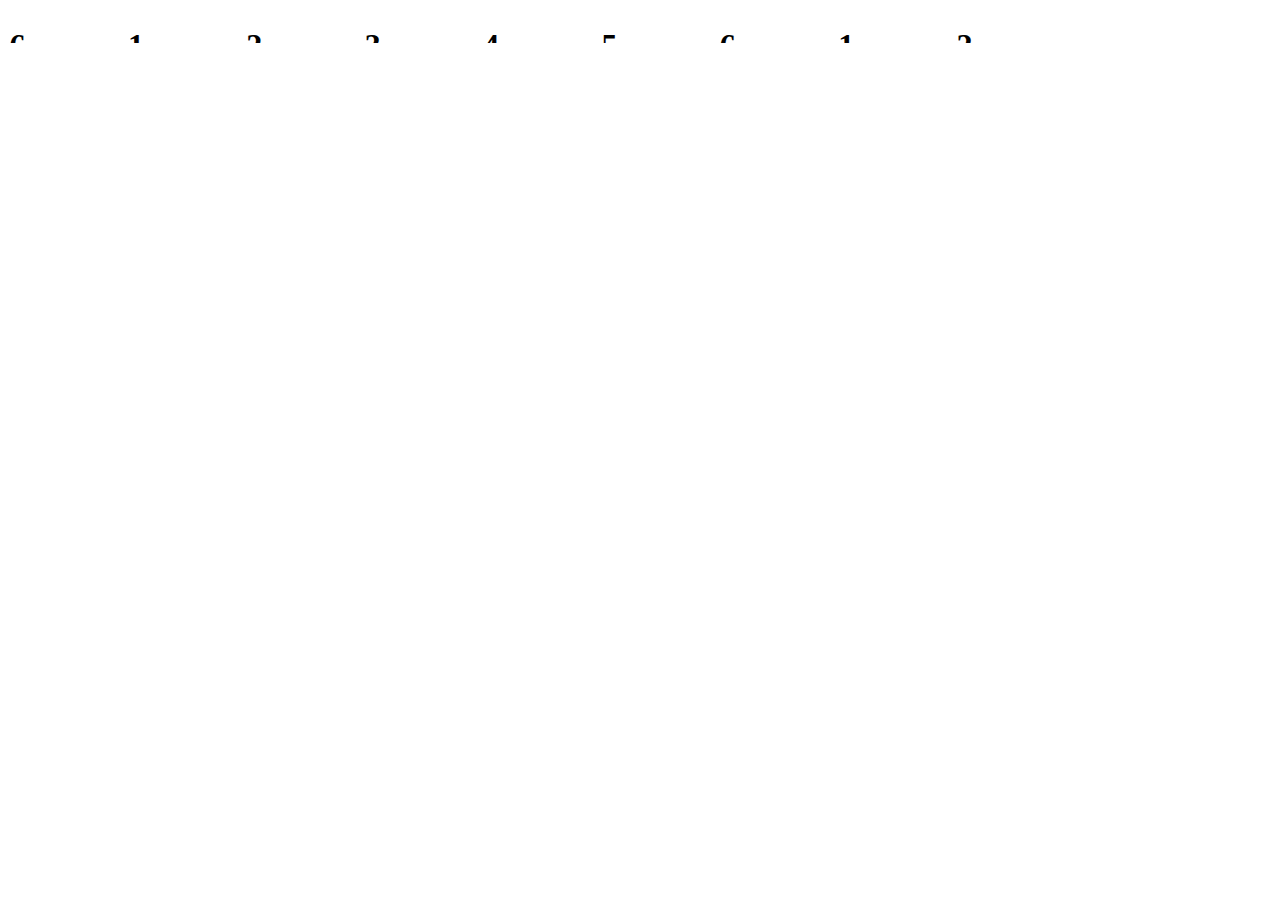
<file: horizontalScroll.html>
<!DOCTYPE html>
<html>
    <head>
        <title>Ethan Grim's Portfolio</title>
        <link rel="stylesheet" href="styles.css">

        <meta name="viewport" content="width=device-width, initial-scale=1" />
    </head>
    <body>
        <div class="scrollScreen">
            <h2 id="left">LEFT</h2>
            <div class="scrollingContainer">
                <div class="scrollingContent"><h1>1</h1></div>
                <div class="scrollingContent"><h1>2</h1></div>
                <div class="scrollingContent"><h1>3<h1></div>
                <div class="scrollingContent"><h1>4</h1></div>
                <div class="scrollingContent"><h1>5</h1></div>
                <div class="scrollingContent"><h1>6</h1></div>
            </div>
            <h2 id="right">RIGHT</h2>
        </div>
    </body>
    <script src="scripts.js"></script>
</html>
</file>
<file: styles.css>
* {
    margin: 0;
    padding: 0;
}

#indexBody {
    --mainColor: #a0845d;
    --secondColor: #EAE7DC;
    --highlightColor: #074006;
}

.greenText {
    color: var(--highlightColor);
    font-family: Georgia, 'Times New Roman', Times, serif;
    font-weight: 900;
}

.brownText {
    color: var(--mainColor);
    font-family: 'Courier New', Courier, monospace;
}

.label {
    position: absolute;
    top: 40%;
    left: 50%;
    translate: -50% -50%;

}

/*header*/
#header {
    background-size: auto;
    width: 100vw;
    height: 10vh;
    background-color: var(--secondColor);
    position: fixed;
    display: flex;
    flex-direction: row;
    border-bottom: solid 1px var(--mainColor);
    z-index: 2;
}

#header nav {
    display: flex;
    justify-content: right;
    align-items: center;
    text-align: right;
    height: 100%;
    width: 90%;
}

#header nav ul li {
    list-style: none;
    display: inline-block;
}

#header nav ul li a {
    color: var(--mainColor);
    text-decoration: none;
    font-size: 25px;
    font-weight: 600;
    padding: 20px;
    transition-duration: .5s;

}

#header nav ul li :hover {
    color: var(--highlightColor);
    transition-duration: .5s;
}



/*Front Page*/

#landing {
    background-color: var(--secondColor);
    height: 100vh;
    display: flex;
    flex-direction: row;

}

#landing .splitDiv {
    flex: 1;
    height: 100%;
    width: 50%;
    margin-top: 100px;
    position: relative;
}

/*Sliding Div with Resume*/
#slidingDiv {
    z-index: 1;
    height: 80vh;
    width: 50vw;
    background-color: #D8C3A5;
    translate: -50vw;
    transition-duration: .5s;
    position: absolute;

}

#resumeTab {
    background-color: #D8C3A5;
    height: 200px;
    width: 55px;
    float: right;
    align-content: center;
    border-radius: 11;
    position: fixed;
    left: 99%;
    top: 50%;
    transform: translateY(-50%);
}

#resumeTab h1 {
    rotate: 90deg;
    margin-top: -25px;
    color: #074006;
}

#resumeImage {
    max-width: 45%;

    top: 50%;
    left: 50%;
    position: absolute;
    transform: translate(-50%, -50%);
    transition: 0.5s;
    border: #a0845d solid 5px;

}

#resumeImage:hover {
    transition: 0.5s;
    max-width: 50%;
}

#slidingDiv:hover {
    transform: translateX(45vw);
    transition-duration: .75s;

}

/*Landing Page*/
.splitDiv .greenText {
    font-size: 55pt;
}

.splitDiv .brownText ul li {
    font-size: 20pt;
    list-style: none;
}

#headshot {
    border-bottom: solid var(--highlightColor) 5px;
    width: 100%;
}



.scrollScreen h2 {
    color: white;
    font: 400;
}

.scrollingContainer {
    background-color: var(--secondColor);
    border: var(--highlightColor) 5px solid;
    height: 70%;
    width: 80%;
    display: flex;
    flex-direction: row;
    overflow-x: hidden;
    overflow-y: hidden;
    align-content: center;
    justify-content: left;
    scroll-snap-type: x mandatory;
    scroll-behavior: smooth;
}

.scrollingContainer.no-transition {
    scroll-behavior: auto;
}

.scrollingContent {
    height: 80%;
    aspect-ratio: 1/1;
    padding: 0 5%;
    margin: auto 0;
    transition: .3s;
    scroll-snap-align: center;
    scroll-snap-stop: always;
    display: flex;
}

.scrollingContent a {
    flex: 1;
    display: flex;
    text-decoration: none;
    color: black;
}


#projectPage {
    background-color: #a0845d;
    height: 100vh;
    display: flex;
    flex-direction: column;
    align-content: center;
    text-align: center;
}

#projectTitle {
    color: #EAE7DC;
    font-size: 75px;
    margin-top: 5%;
}

#scrollInterface {
    justify-content: center;
    align-items: center;
    display: flex;
    height: 90%;
}

#projectPage i {
    color: var(--highlightColor);
}


.scrollContentInside {
    background-position: center;
    text-align: center;
    flex-direction: column;
    justify-content: center;
    transition-duration: 500ms;
    flex: 1;
    background-color: blue;
    border: var(--mainColor) 5px solid;
    padding: 2%;
}

#meLodyTile a .scrollContentInside {
    background-image: linear-gradient(rgba(255, 255, 255, 0), rgba(255, 255, 255, 0)), url("Pictures/melodyLogo.jpg");
    background-size: 200%;
}

#meLodyTile a:hover .scrollContentInside {
    background-image: linear-gradient(rgba(255, 255, 255, .7), rgba(255, 255, 255, .7)), url("Pictures/melodyLogo.jpg");

}

#desktopTile a .scrollContentInside {
    background-image: linear-gradient(rgba(255, 255, 255, 0), rgba(255, 255, 255, 0)), url("Pictures/desktopLogo.jpeg");
    background-size: 100%;
}

#desktopTile a:hover .scrollContentInside {
    background-image: linear-gradient(rgba(255, 255, 255, .7), rgba(255, 255, 255, .7)), url("Pictures/desktopLogo.jpeg");
}

#wordleTile a .scrollContentInside {
    background-image: linear-gradient(rgba(255, 255, 255, 0), rgba(255, 255, 255, 0)), url("Pictures/wordleLogo.jpeg");
    background-size: 100%;

}

#wordleTile a:hover .scrollContentInside {
    background-image: linear-gradient(rgba(255, 255, 255, .7), rgba(255, 255, 255, .7)), url("Pictures/wordleLogo.jpeg");

}

a:hover .scrollContentInside {
    transform: scale(110%);
    transition-duration: 500ms;
}

.scrollContentInside h1 {
    color: rgba(7, 64, 6, 0);
    font-family: 'Impact';
    font-weight: lighter;
    font-size: 75px;
    margin-top: 50%;
    transform: translateY(-50%);
}

a:hover .scrollContentInside h1 {
    color: rgba(7, 64, 6, 1);

}

/*Contact Page*/
#contactPage {
    background-color: #EAE7DC;
    min-height: fit-content;
    padding-bottom: 50px;
    display: flex;
    flex-direction: column;
    align-content: center;
    text-align: center;
}

#contactTitle {
    color: var(--mainColor);
    font-size: 75px;
    margin-top: 7.5%;
    margin-bottom: 2%;
}

#contactForm {
    border: var(--mainColor) solid 5px;
    width: 50%;
    height: fit-content;
    margin: 0 auto;
    justify-content: center;
}

#contactForm label {
    margin-top: 20px;
    display: block;
    font-size: xx-large;
}

#contactForm input {
    height: 10%;
    width: 80%;
    border: var(--mainColor) solid 2px;
    text-align: center;
    font-size: xx-large;
}

#contactForm textarea {
    height: 10%;
    width: 80%;
    border: var(--mainColor) solid 2px;
    text-align: center;
    font-size: xx-large;
}

#contactSubmit {
    margin: 5% auto;
    padding: 0 5%;
    border: var(--mainColor) solid 2px;
    background-color: #EAE7DC;
    font-size: xx-large;
    width: fit-content;
    height: 50px;
}

/*Project Pages Template*/

.projectOpener {
    width: 100%;
    height: 100vh;
    background-color: #FFFFFF;
    position: relative;
    padding-top: 10vh;

}

.projectTitleDiv {
    width: 100%;
    height: 30vh;
    background-color: var(--mainColor);
    position: relative;

}

.projectTitleText {
    font-family: monospace, monospace;
    font: "Courier New";
    font-size: 10vw;
    margin: 0 auto;
    width: fit-content;
    color: var(--secondColor);
}

.projectHorizontalSection {
    margin: 2.5% 0;
    display: flex;
    flex-direction: row;
    justify-content: space-evenly;
    width: 100%;
    height: 50%;

}

.projectVideo {
    width: 40%;
    aspect-ratio: 16/9;
    border: var(--mainColor) 10px solid;
}

.projectSummary {
    background-color: var(--mainColor);
    border: var(--highlightColor) 10px solid;
    width: 50%;
    
}
.projectSummaryHeading{
    font-size: 2vw;
    padding-left: 1vw;
    color: var(--highlightColor);
    padding-top: 1vw;

}
.projectSummary p{
    font-size: .9vw;
    padding: 0 1vw 1vw  1vw;
    color: var(--highlightColor);
}
.projectSummary ul{
    list-style: inside;
    font-size: 1vw;
    padding: 0 1vw 1vw  1vw;
    color:  var(--highlightColor)
}


.sectionThird {
    width: 30%;
    background-color: var(--secondColor);
    border: var(--mainColor) 10px solid;
    
}

.sectionThird h1{
    font-size: 2.5vw;
    padding:1vw;
    color:  var(--mainColor);
    
}
.sectionThird a{
    text-decoration: none;
    color: inherit;
}
.sectionThird ul{
    list-style: inside;
    font-size: 2vw;
    padding: 0 1vw 1vw  1vw;
    color:  var(--mainColor)
}

.projectGithubLink{
    text-align: center;
}
.fa-github{
    font-size: 20vw;
    color: var(--mainColor);
    margin-top: 5%;
    

}


/*ME-LODY PAGE*/
#melodyBody {
    --mainColor: #292862;
    --secondColor: rgb(204, 197, 244);
    --highlightColor: white;
}
/*WordleRemake PAGE*/
#wordleBody {
    --mainColor: #555555;
    --secondColor: #63B06C;
    --highlightColor: #D1CB5E;
}
#deskTopBody {
    --mainColor: #999999;
    --secondColor: black;
    --highlightColor: white;
}



@media (width<700px) {

    #header nav ul {
        flex-direction: column;
        display: flex;
    }

    #landing {
        display: flex;
        flex-direction: column-reverse;

    }

    #landing .splitDiv {
        flex: 1;
        height: 50%;
        width: 100%;
    }

    .label {

        margin: auto 0;
        text-align: center;
        width: 80%;


    }

    .splitDiv .greenText {
        font-size: 40pt;
        margin-bottom: 20px;

    }

    #slidingDiv {
        height: 50vh;
        width: 80vw;
        translate: -80vw;
        top: -90%;
    }

    #slidingDiv:hover {
        transform: translateX(80vw);
        transition-duration: .75s;

    }

    .scrollingContent {
        width: 80%;
        height: calc(100vw *.8*.8);
    }

    #projectTitle {
        position: relative;
        top: 7.5%;
    }

    #contactTitle {
        position: relative;
        top: 7.5%;
    }

    #contactForm {
        border: #a0845d solid 5px;
        width: 80%;
        height: fit-content;
        top: 20%;
        position: relative;

    }
    .projectTitleText {
        font-size: 25vw;
        padding-top: 15%;
    }
    .projectHorizontalSection {
            margin: 2.5% 0;
            flex-direction:column;
            width: 100%;
            height: 100vh;
        
    }
    .projectVideo {
        width: 90%;
        margin: 0 auto;

    }
    .projectSummary {
        width: 90%;
        flex: 1;
        margin: 5% auto;
        
    }
    .sectionThird {
        width: 90%;
        height: 50%;
        margin: 2.5% auto;

    }
}
</file>
